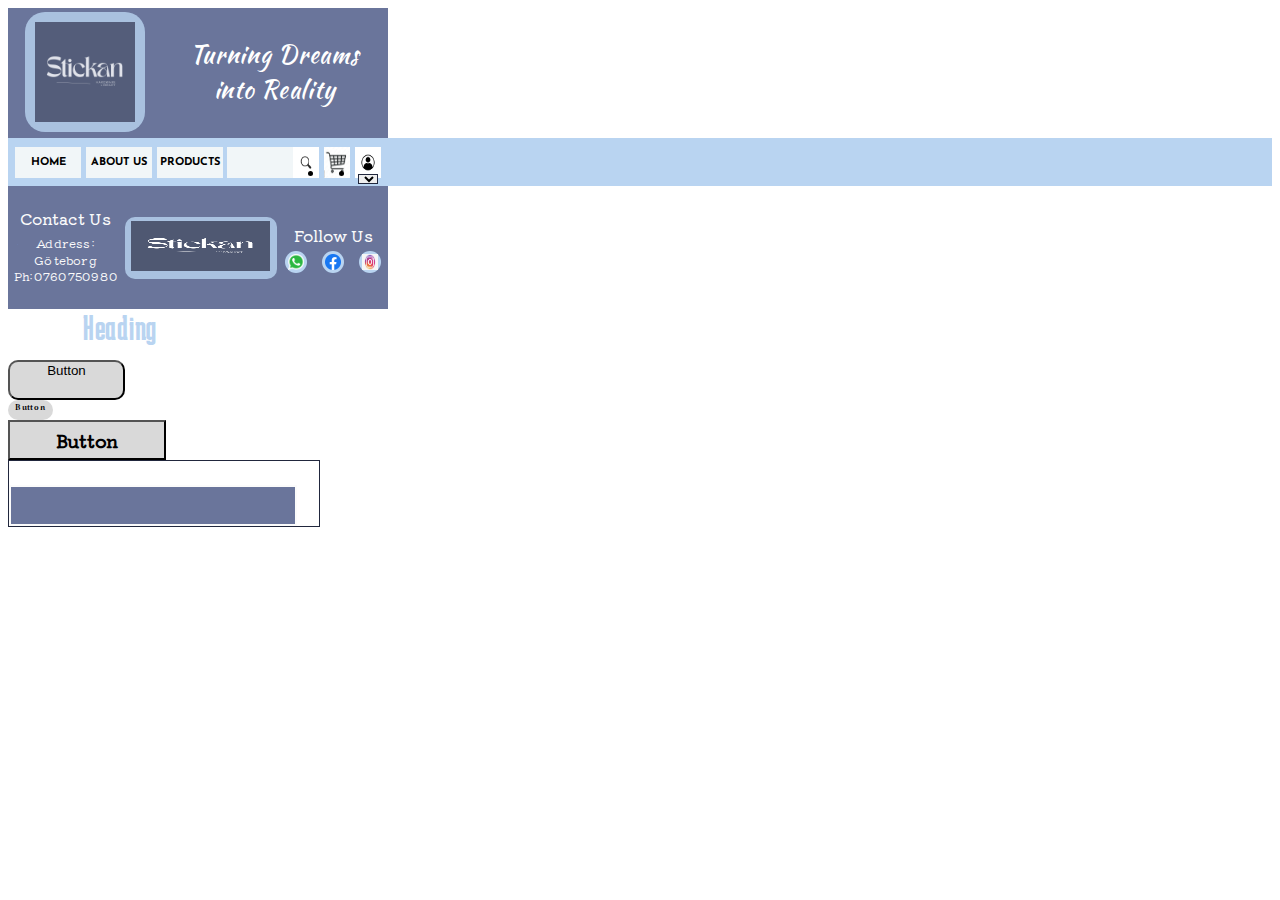
<file: figma/components/index.html>
<!DOCTYPE html>
<html lang="en">

<head>
    <meta charset="UTF-8">
    <meta name="viewport" content="width=device-width, initial-scale=1.0">
    <link rel="stylesheet" href="./components.css">
    <title>Document</title>
</head>

<body>
    <div class="header">
        <div class="logoHeaderBcg">
            <img class="logoImg" src="../images/Hardwae library.png" />
        </div>
        <div class="headerText">
            Turning Dreams into Reality</div>
    </div>

    <nav class="navbar">
        <ul class="nav_container">
            <li class="home">
                <a href="./index.html" class="active">HOME</a>
            </li>
            <li class="aboutUs">
                <a href="./aboutUs.html">ABOUT US</a>
            </li>
            <li class="products">
                <a href="./products.html">PRODUCTS</a>
            </li>
            <li class="search">
                <div class="search_input"></div>
                <img class="search_img" src="../images/360_F_599848646_MdK7wVDJQZygObyKEahVkOuhh0IGdTt3.jpg" />
            </li>
            <li class="cart">
                <a href="./cart.html">
                    <img class="cart" src="../images/1000_F_406690058_3aFL85D8SpbYucvbwW6MOozhM6uu3jLx.jpg" />
                </a>
            </li>
            <li class="profile">
                <label> <img class="profile_img"
                        src="../images/pngtree-avatar-icon-profile-icon-member-login-vector-isolated-png-image_1978396.jpg"
                        alt=""></label>
                <select name="dropdown" id="dropdwn" onchange="window.location.href=this.value">
                    <option></option>
                    <option value="./log-In.html">Log In
                    </option>
                    <option value="./profile.html">My Profile</option>
                </select>
            </li>
        </ul>
    </nav>
    <div class="footer">
        <div class="contactUs">
            <div class="contactUs_head">
                Contact Us</div>
            <div class="address">
                Address: Göteborg</div>
            <div class="phone">
                Ph:0760750980</div>
        </div>
        <div class="logoFooter">
            <div class="logoBcg">
            </div>
            <div class="footerImg">
                <img class="logoImgFooter" src="../images/Hardwae library.png" />
            </div>
        </div>

        <div class="followUs">
            <div class="followUs_head">
                Follow Us</div>
            <div class="icons">
                <div class="watsapp">
                    <div class="iconBcg">
                        <div class="icon" style="position: absolute;">
                            <img class="logoIcon" src="../images/logo-6273368_1280.webp" />
                        </div>
                    </div>
                </div>
                <div class="facebook">
                    <div class="iconBcg">
                        <div class="icon">
                            <img class="logoIcon" src="../images/sm-icons-facebook-logo.webp" />
                        </div>
                    </div>
                </div>
                <div class="instagram">
                    <div class="iconBcg">

                        <div class="icon">
                            <img class="logoIcon"
                                style="width: 16px; height: 16px; left: 3px; top: 3px; position: absolute"
                                src="../images/356-3563301_instagram-instagram-circle-icon.png.jpg" />
                        </div>
                    </div>
                </div>
            </div>
        </div>

    </div>
    <div class="heading">
        <div class="heading_text">
            Heading</div>
    </div>

    <button class="button1">
        Button
    </button>

    <button class="button2">
        Button
    </button>

    <button class="button3">
        Button
    </button>

    <div class="label">
        <div class="label_text">
            Label</div>
        <input type="text" class="labelInput">
        </input>

    </div>

    </div>
</body>

</html>
</file>
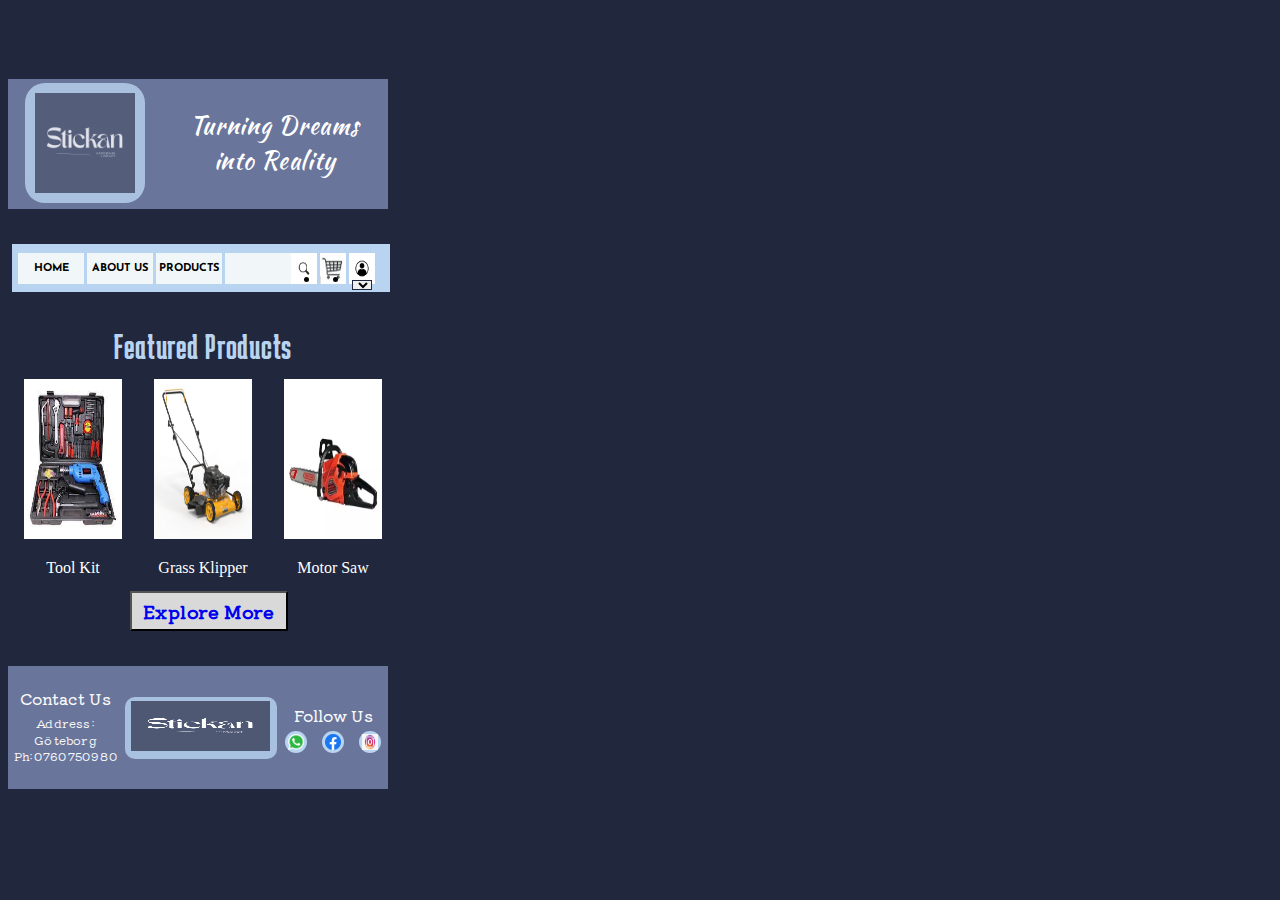
<file: figma/stickan-hardwareLibrary/index.html>
<!DOCTYPE html>
<html lang="en">

<head>
    <meta charset="UTF-8">
    <meta name="viewport" content="width=device-width, initial-scale=1.0">
    <link rel="stylesheet" href="../components/components.css" />
    <link rel="stylesheet" href="./style.css" />
    <title>Stickan</title>
</head>

<body class="page_wrapper">
    <div class="header">
        <div class="logoHeaderBcg">
            <img class="logoImg" src="../images/Hardwae library.png" />
        </div>
        <div class="headerText">
            Turning Dreams into Reality</div>
    </div>
    <nav class="navbar">
        <ul class="nav_container">
            <li class="home">
                <a href="./index.html" class="active">HOME</a>
            </li>
            <li class="aboutUs">
                <a href="./aboutUs.html">ABOUT US</a>
            </li>
            <li class="products">
                <a href="./products.html">PRODUCTS</a>
            </li>
            <li class="search">
                <div class="search_input"></div>
                <img class="search_img" src="../images/360_F_599848646_MdK7wVDJQZygObyKEahVkOuhh0IGdTt3.jpg" />
            </li>
            <li class="cart">
                <a href="./cart.html">
                    <img class="cart" src="../images/1000_F_406690058_3aFL85D8SpbYucvbwW6MOozhM6uu3jLx.jpg" />
                </a>
            </li>
            <li class="profile">
                <label> <img class="profile_img"
                        src="../images/pngtree-avatar-icon-profile-icon-member-login-vector-isolated-png-image_1978396.jpg"
                        alt=""></label>
                <select name="dropdown" id="dropdwn" onchange="window.location.href=this.value">
                    <option></option>
                    <option value="./log-In.html">Log In
                    </option>
                    <option value="./profile.html">My Profile</option>
                </select>
            </li>
        </ul>
    </nav>
    <div class="heading">
        <div class="heading_text">
            Featured Products</div>
    </div>
    <div class="featured_image">
        <div class="img1">
            <img src="../images/kit.jpg" alt="tool_kit">
            <p class="img_text">Tool Kit</p>
        </div>
        <div class="img2">
            <img src="../images/grass klipper.jpg" alt="grass_klipper">
            <p class="img_text">Grass Klipper</p>
        </div>
        <div class="img3">
            <img src="../images/113703_1527943368.webp" alt="motor_saw">
            <p class="img_text">Motor Saw</p>
        </div>
    </div>
    <button class="button3">
        <a href="./products.html"> Explore More</a>
    </button>
    <div class="footer">
        <div class="contactUs">
            <div class="contactUs_head">
                Contact Us</div>
            <div class="address">
                Address: Göteborg</div>
            <div class="phone">
                Ph:0760750980</div>
        </div>
        <div class="logoFooter">
            <div class="logoBcg">
            </div>
            <div class="footerImg">
                <img class="logoImgFooter" src="../images/Hardwae library.png" />
            </div>
        </div>

        <div class="followUs">
            <div class="followUs_head">
                Follow Us</div>
            <div class="icons">
                <div class="watsapp">
                    <div class="iconBcg">
                        <div class="icon" style="position: absolute;">
                            <img class="logoIcon" src="../images/logo-6273368_1280.webp" />
                        </div>
                    </div>
                </div>
                <div class="facebook">
                    <div class="iconBcg">
                        <div class="icon">
                            <img class="logoIcon" src="../images/sm-icons-facebook-logo.webp" />
                        </div>
                    </div>
                </div>
                <div class="instagram">
                    <div class="iconBcg">

                        <div class="icon">
                            <img class="logoIcon"
                                style="width: 16px; height: 16px; left: 3px; top: 3px; position: absolute"
                                src="../images/356-3563301_instagram-instagram-circle-icon.png.jpg" />
                        </div>
                    </div>
                </div>
            </div>
        </div>

    </div>
</body>

</html>
</file>
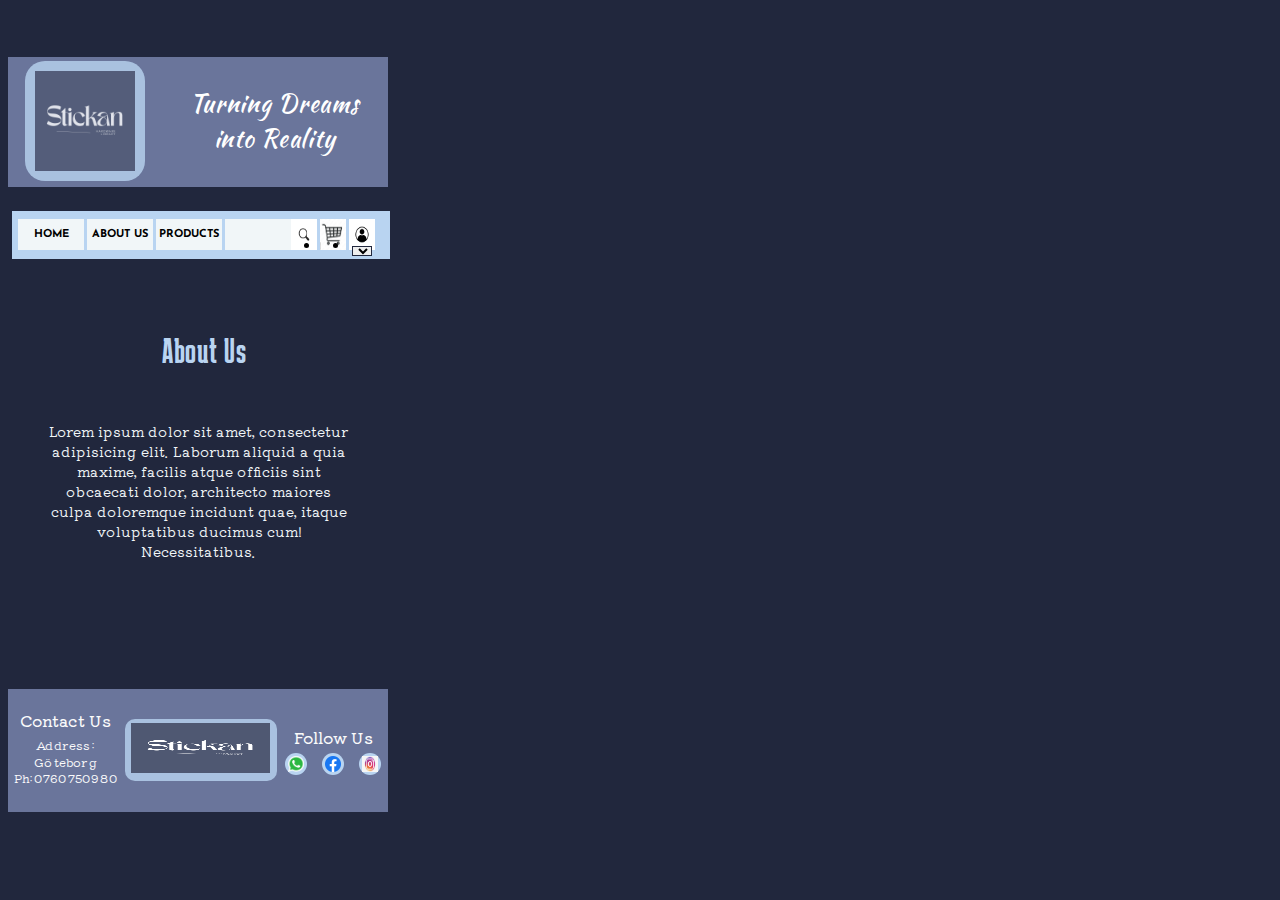
<file: figma/stickan-hardwareLibrary/aboutUs.html>
<!DOCTYPE html>
<html lang="en">

<head>
    <meta charset="UTF-8">
    <meta name="viewport" content="width=device-width, initial-scale=1.0">
    <link rel="stylesheet" href="../components/components.css" />
    <link rel="stylesheet" href="./style.css" />
    <title>Stickan-AboutUs</title>
</head>

<body class="page_wrapper">
    <div class="header">
        <div class="logoHeaderBcg">
            <img class="logoImg" src="../images/Hardwae library.png" />
        </div>
        <div class="headerText">
            Turning Dreams into Reality</div>
    </div>
    <nav class="navbar">
        <ul class="nav_container">
            <li class="home">
                <a href="./index.html" class="active">HOME</a>
            </li>
            <li class="aboutUs">
                <a href="./aboutUs.html">ABOUT US</a>
            </li>
            <li class="products">
                <a href="./products.html">PRODUCTS</a>
            </li>
            <li class="search">
                <div class="search_input"></div>
                <img class="search_img" src="../images/360_F_599848646_MdK7wVDJQZygObyKEahVkOuhh0IGdTt3.jpg" />
            </li>
            <li class="cart">
                <a href="./cart.html">
                    <img class="cart" src="../images/1000_F_406690058_3aFL85D8SpbYucvbwW6MOozhM6uu3jLx.jpg" />
                </a>
            </li>
            <li class="profile">
                <label> <img class="profile_img"
                        src="../images/pngtree-avatar-icon-profile-icon-member-login-vector-isolated-png-image_1978396.jpg"
                        alt=""></label>
                <select name="dropdown" id="dropdwn" onchange="window.location.href=this.value">
                    <option></option>
                    <option value="./log-In.html">Log In
                    </option>
                    <option value="./profile.html">My Profile</option>
                </select>
            </li>




        </ul>
    </nav>
    <div class="heading about_heading">
        <div class="heading_text">
            About Us</div>
    </div>
    <div class="aboutUs_text">
        <p>Lorem ipsum dolor sit amet, consectetur adipisicing elit. Laborum aliquid a quia maxime, facilis atque
            officiis sint obcaecati dolor, architecto maiores culpa doloremque incidunt quae, itaque voluptatibus
            ducimus cum! Necessitatibus.</p>
    </div>

    <div class="footer">
        <div class="contactUs">
            <div class="contactUs_head">
                Contact Us</div>
            <div class="address">
                Address: Göteborg</div>
            <div class="phone">
                Ph:0760750980</div>
        </div>
        <div class="logoFooter">
            <div class="logoBcg">
            </div>
            <div class="footerImg">
                <img class="logoImgFooter" src="../images/Hardwae library.png" />
            </div>
        </div>

        <div class="followUs">
            <div class="followUs_head">
                Follow Us</div>
            <div class="icons">
                <div class="watsapp">
                    <div class="iconBcg">
                        <div class="icon" style="position: absolute;">
                            <img class="logoIcon" src="../images/logo-6273368_1280.webp" />
                        </div>
                    </div>
                </div>
                <div class="facebook">
                    <div class="iconBcg">
                        <div class="icon">
                            <img class="logoIcon" src="../images/sm-icons-facebook-logo.webp" />
                        </div>
                    </div>
                </div>
                <div class="instagram">
                    <div class="iconBcg">

                        <div class="icon">
                            <img class="logoIcon"
                                style="width: 16px; height: 16px; left: 3px; top: 3px; position: absolute"
                                src="../images/356-3563301_instagram-instagram-circle-icon.png.jpg" />
                        </div>
                    </div>
                </div>
            </div>
        </div>

    </div>
</file>
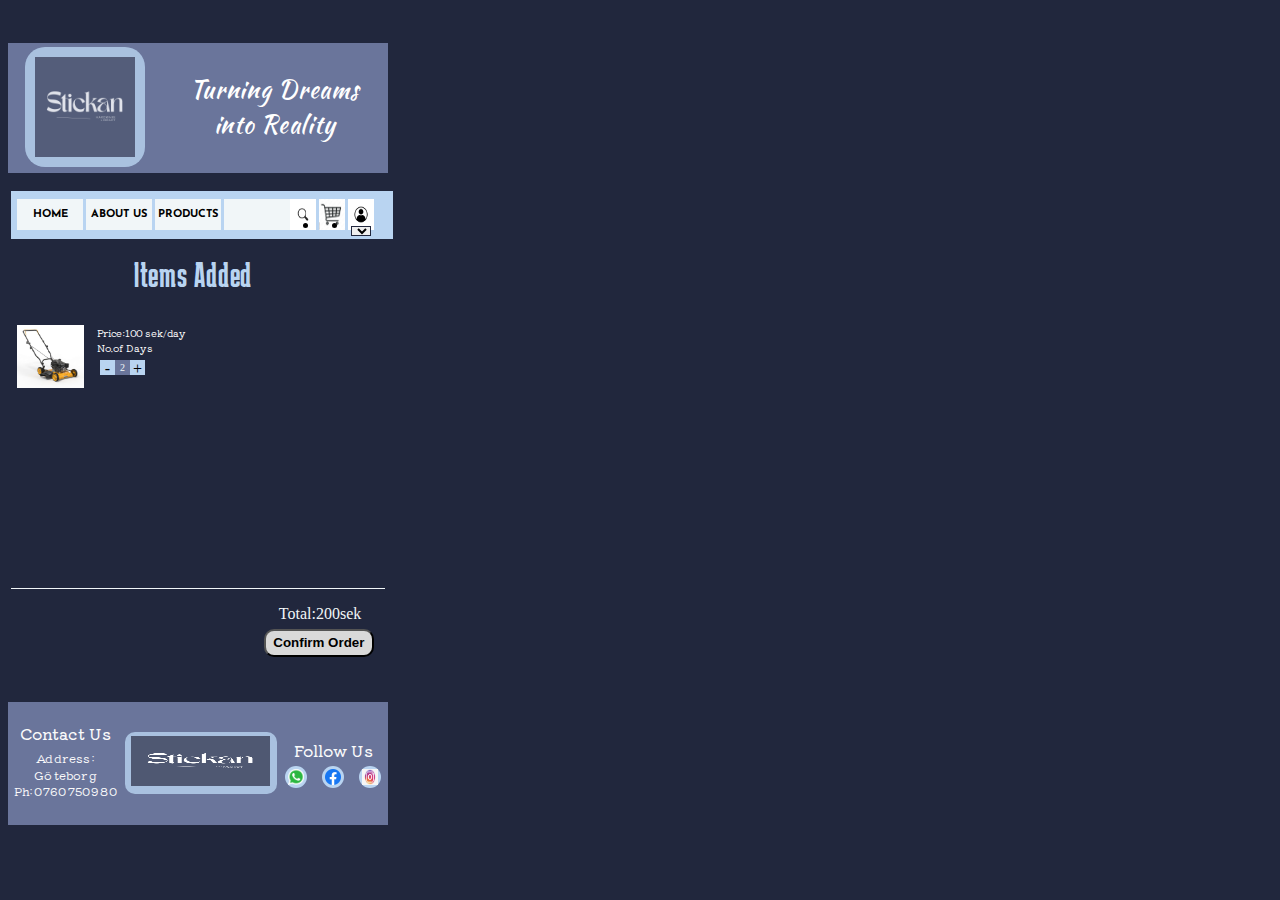
<file: figma/stickan-hardwareLibrary/cart.html>
<!DOCTYPE html>
<html lang="en">

<head>
    <meta charset="UTF-8">
    <meta name="viewport" content="width=device-width, initial-scale=1.0">
    <link rel="stylesheet" href="../components/components.css" />
    <link rel="stylesheet" href="./style.css" />
    <title>Stickan</title>
</head>

<body class="page_wrapper">
    <div class="header">
        <div class="logoHeaderBcg">
            <img class="logoImg" src="../images/Hardwae library.png" />
        </div>
        <div class="headerText">
            Turning Dreams into Reality</div>
    </div>
    <nav class="navbar">
        <ul class="nav_container">
            <li class="home">
                <a href="./index.html" class="active">HOME</a>
            </li>
            <li class="aboutUs">
                <a href="./aboutUs.html">ABOUT US</a>
            </li>
            <li class="products">
                <a href="./products.html">PRODUCTS</a>
            </li>
            <li class="search">
                <div class="search_input"></div>
                <img class="search_img" src="../images/360_F_599848646_MdK7wVDJQZygObyKEahVkOuhh0IGdTt3.jpg" />
            </li>
            <li class="cart">
                <a href="./cart.html">
                    <img class="cart" src="../images/1000_F_406690058_3aFL85D8SpbYucvbwW6MOozhM6uu3jLx.jpg" />
                </a>
            </li>
            <li class="profile">
                <label> <img class="profile_img"
                        src="../images/pngtree-avatar-icon-profile-icon-member-login-vector-isolated-png-image_1978396.jpg"
                        alt=""></label>
                <select name="dropdown" id="dropdwn" onchange="window.location.href=this.value">
                    <option></option>
                    <option value="./log-In.html">Log In
                    </option>
                    <option value="./profile.html">My Profile</option>
                </select>
            </li>
        </ul>
    </nav>
    <div class="heading cart_heading">
        <div class="heading_text">
            Items Added</div>
    </div>
    <div class="productList cart_list">
        <div class="grassClipper">
            <img class="productImg" src="../images/grass klipper.jpg" />
            <div class="product_details item_details">
                Price:100 sek/day<br />No.of Days</div>
            <div class="btn_num">
                <div class="decrement">-</div>
                <div class="num">2</div>
                <div class="increment">+</div>
            </div>

        </div>
    </div>
    <p class="total"> Total:200sek</p>
    <div popover id="order_message">Order Confirmed<a href="./index.html">&times</a></div>
    <button class="button1 order_btn" popovertarget="order_message">
        Confirm Order
    </button>
    <div class="footer">
        <div class="contactUs">
            <div class="contactUs_head">
                Contact Us</div>
            <div class="address">
                Address: Göteborg</div>
            <div class="phone">
                Ph:0760750980</div>
        </div>
        <div class="logoFooter">
            <div class="logoBcg">
            </div>
            <div class="footerImg">
                <img class="logoImgFooter" src="../images/Hardwae library.png" />
            </div>
        </div>

        <div class="followUs">
            <div class="followUs_head">
                Follow Us</div>
            <div class="icons">
                <div class="watsapp">
                    <div class="iconBcg">
                        <div class="icon" style="position: absolute;">
                            <img class="logoIcon" src="../images/logo-6273368_1280.webp" />
                        </div>
                    </div>
                </div>
                <div class="facebook">
                    <div class="iconBcg">
                        <div class="icon">
                            <img class="logoIcon" src="../images/sm-icons-facebook-logo.webp" />
                        </div>
                    </div>
                </div>
                <div class="instagram">
                    <div class="iconBcg">

                        <div class="icon">
                            <img class="logoIcon"
                                style="width: 16px; height: 16px; left: 3px; top: 3px; position: absolute"
                                src="../images/356-3563301_instagram-instagram-circle-icon.png.jpg" />
                        </div>
                    </div>
                </div>
            </div>
        </div>

    </div>

</body>

</html>
</file>
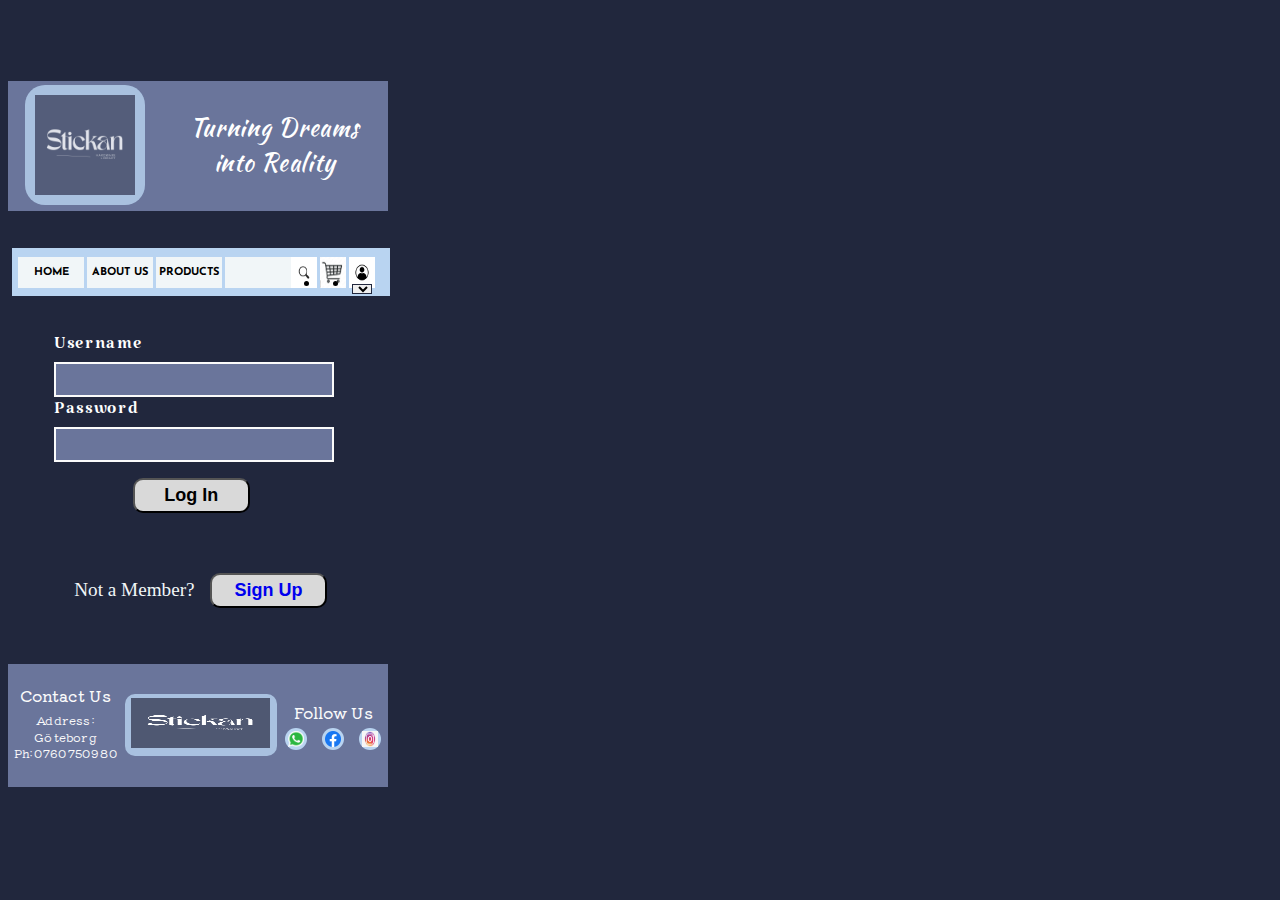
<file: figma/stickan-hardwareLibrary/log-In.html>
<!DOCTYPE html>
<html lang="en">

<head>
    <meta charset="UTF-8">
    <meta name="viewport" content="width=device-width, initial-scale=1.0">
    <link rel="stylesheet" href="../components/components.css" />
    <link rel="stylesheet" href="./style.css" />
    <title>Stickan</title>
</head>

<body class="page_wrapper">
    <div class="header">
        <div class="logoHeaderBcg">
            <img class="logoImg" src="../images/Hardwae library.png" />
        </div>
        <div class="headerText">
            Turning Dreams into Reality</div>
    </div>
    <nav class="navbar">
        <ul class="nav_container">
            <li class="home">
                <a href="./index.html" class="active">HOME</a>
            </li>
            <li class="aboutUs">
                <a href="./aboutUs.html">ABOUT US</a>
            </li>
            <li class="products">
                <a href="./products.html">PRODUCTS</a>
            </li>
            <li class="search">
                <div class="search_input"></div>
                <img class="search_img" src="../images/360_F_599848646_MdK7wVDJQZygObyKEahVkOuhh0IGdTt3.jpg" />
            </li>
            <li class="cart">
                <a href="./cart.html">
                    <img class="cart" src="../images/1000_F_406690058_3aFL85D8SpbYucvbwW6MOozhM6uu3jLx.jpg" />
                </a>
            </li>
            <li class="profile">
                <label> <img class="profile_img"
                        src="../images/pngtree-avatar-icon-profile-icon-member-login-vector-isolated-png-image_1978396.jpg"
                        alt=""></label>
                <select name="dropdown" id="dropdwn" onchange="window.location.href=this.value">
                    <option></option>
                    <option value="./log-In.html">Log In
                    </option>
                    <option value="./profile.html">My Profile</option>
                </select>
            </li>
        </ul>
    </nav>

    <div class="input_logIn">

        <div class="label">
            <div class="label_text">
                Username</div>
            <input type="text" class="labelInput">
            </input>

        </div>
        <div class="label">
            <div class="label_text">
                Password</div>
            <input type="text" class="labelInput">
            </input>

        </div>
        <div popover id="message">Logged In Successfully <a href="./index.html">&times</a></div>
        <button class="button1 logIn_btn" popovertarget="message"> Log In
        </button>
    </div>
    <div class="signUp">
        <p>Not a Member?</p>
        <button class="button1 signUp_btn">
            <a href="./sign-Up.html">Sign Up</a>
        </button>
    </div>

    <div class="footer">
        <div class="contactUs">
            <div class="contactUs_head">
                Contact Us</div>
            <div class="address">
                Address: Göteborg</div>
            <div class="phone">
                Ph:0760750980</div>
        </div>
        <div class="logoFooter">
            <div class="logoBcg">
            </div>
            <div class="footerImg">
                <img class="logoImgFooter" src="../images/Hardwae library.png" />
            </div>
        </div>

        <div class="followUs">
            <div class="followUs_head">
                Follow Us</div>
            <div class="icons">
                <div class="watsapp">
                    <div class="iconBcg">
                        <div class="icon" style="position: absolute;">
                            <img class="logoIcon" src="../images/logo-6273368_1280.webp" />
                        </div>
                    </div>
                </div>
                <div class="facebook">
                    <div class="iconBcg">
                        <div class="icon">
                            <img class="logoIcon" src="../images/sm-icons-facebook-logo.webp" />
                        </div>
                    </div>
                </div>
                <div class="instagram">
                    <div class="iconBcg">

                        <div class="icon">
                            <img class="logoIcon"
                                style="width: 16px; height: 16px; left: 3px; top: 3px; position: absolute"
                                src="../images/356-3563301_instagram-instagram-circle-icon.png.jpg" />
                        </div>
                    </div>
                </div>
            </div>
        </div>

    </div>
</body>

</html>
</file>
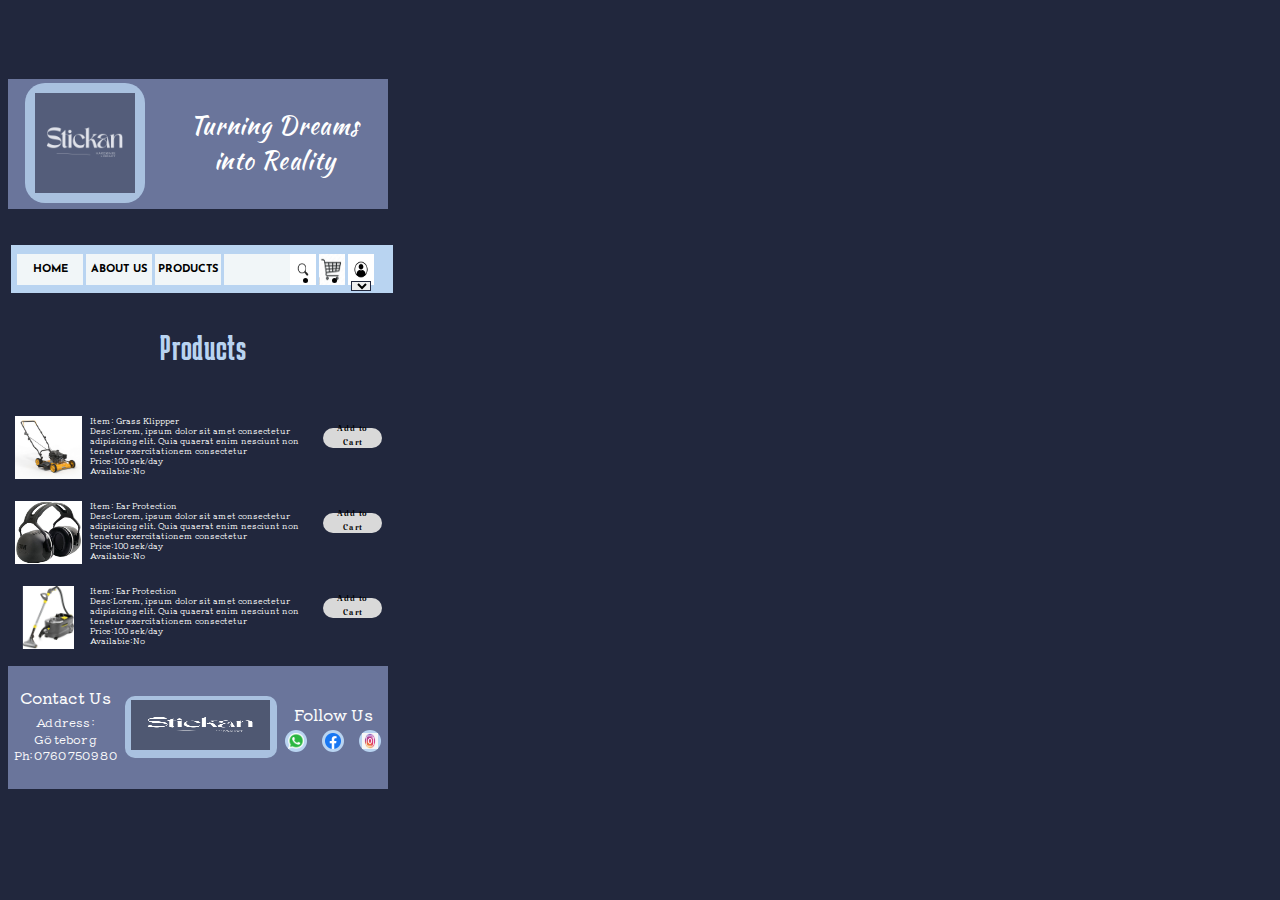
<file: figma/stickan-hardwareLibrary/products.html>
<!DOCTYPE html>
<html lang="en">

<head>
    <meta charset="UTF-8">
    <meta name="viewport" content="width=device-width, initial-scale=1.0">
    <link rel="stylesheet" href="../components/components.css" />
    <link rel="stylesheet" href="./style.css" />
    <title>Products</title>
</head>

<body class="page_wrapper">
    <div class="header">
        <div class="logoHeaderBcg">
            <img class="logoImg" src="../images/Hardwae library.png" />
        </div>
        <div class="headerText">
            Turning Dreams into Reality</div>
    </div>
    <nav class="navbar">
        <ul class="nav_container">
            <li class="home">
                <a href="./index.html" class="active">HOME</a>
            </li>
            <li class="aboutUs">
                <a href="./aboutUs.html">ABOUT US</a>
            </li>
            <li class="products">
                <a href="./products.html">PRODUCTS</a>
            </li>
            <li class="search">
                <div class="search_input"></div>
                <img class="search_img" src="../images/360_F_599848646_MdK7wVDJQZygObyKEahVkOuhh0IGdTt3.jpg" />
            </li>
            <li class="cart">
                <a href="./cart.html">
                    <img class="cart" src="../images/1000_F_406690058_3aFL85D8SpbYucvbwW6MOozhM6uu3jLx.jpg" />
                </a>
            </li>
            <li class="profile">
                <label> <img class="profile_img"
                        src="../images/pngtree-avatar-icon-profile-icon-member-login-vector-isolated-png-image_1978396.jpg"
                        alt=""></label>
                <select name="dropdown" id="dropdwn" onchange="window.location.href=this.value">
                    <option></option>
                    <option value="./log-In.html">Log In
                    </option>
                    <option value="./profile.html">My Profile</option>
                </select>
            </li>
        </ul>
    </nav>
    <div class="heading products_heading">
        <div class="heading_text">
            Products</div>
    </div>

    <div class="productList">
        <div popover id="message">Item added Successfully <a href="./products.html">&times</a>
        </div>

        <div class="grassClipper">
            <img class="productImg" src="../images/grass klipper.jpg" />
            <div class="product_details">
                <p>Item: Grass Klippper<br />Desc:Lorem, ipsum dolor sit amet consectetur adipisicing elit. Quia quaerat
                    enim nesciunt non tenetur exercitationem consectetur<br />Price:100 sek/day<br />Availabie:No</p>
            </div>
            <button class="button2 btn2" popovertarget="message">
                Add to Cart
            </button>
        </div>
        <div class="earProtection">
            <img class="productImg" src="../images/hörselkåpa.jpg" />
            <div class="product_details">
                <p>Item: Ear Protection<br />Desc:Lorem, ipsum dolor sit amet consectetur adipisicing elit. Quia quaerat
                    enim nesciunt non tenetur exercitationem consectetur<br />Price:100 sek/day<br />Availabie:No</p>
            </div>
            <button class="button2 btn2" popovertarget="message">
                Add to Cart
            </button>
        </div>


        <div class="textileCleaner">
            <img class="productImg" src="../images/karcher-tapperenser-puzzi-101.jpg" />
            <div class="product_details">
                <p>Item: Ear Protection<br />Desc:Lorem, ipsum dolor sit amet consectetur adipisicing elit. Quia quaerat
                    enim nesciunt non tenetur exercitationem consectetur<br />Price:100 sek/day<br />Availabie:No</p>
            </div>
            <button class="button2 btn2" popovertarget="message">
                Add to Cart
            </button>
        </div>
        <div class="toolKit">
            <img class="productImg" src="../images/kit.jpg" />
            <div class="product_details">
                <p>Item: Ear Protection<br />Desc:Lorem, ipsum dolor sit amet consectetur adipisicing elit. Quia quaerat
                    enim nesciunt non tenetur exercitationem consectetur<br />Price:100 sek/day<br />Availabie:No</p>
            </div>
            <button class="button2 btn2" popovertarget="message">
                Add to Cart
            </button>
        </div>
        <div class="motorSaw">
            <img class="productImg"
                src="../images/Bosch_impact-drilling_machine-gsb-550-electrician-kit-06011a15l2__17123.webp" />
            <div class="product_details">
                <p>Item: Ear Protection<br />Desc:Lorem, ipsum dolor sit amet consectetur adipisicing elit. Quia quaerat
                    enim nesciunt non tenetur exercitationem consectetur<br />Price:100 sek/day<br />Availabie:No</p>
            </div>
            <button class="button2 btn2" popovertarget="message">
                Add to Cart
            </button>
        </div>
    </div>
    <div class="footer">
        <div class="contactUs">
            <div class="contactUs_head">
                Contact Us</div>
            <div class="address">
                Address: Göteborg</div>
            <div class="phone">
                Ph:0760750980</div>
        </div>
        <div class="logoFooter">
            <div class="logoBcg">
            </div>
            <div class="footerImg">
                <img class="logoImgFooter" src="../images/Hardwae library.png" />
            </div>
        </div>

        <div class="followUs">
            <div class="followUs_head">
                Follow Us</div>
            <div class="icons">
                <div class="watsapp">
                    <div class="iconBcg">
                        <div class="icon" style="position: absolute;">
                            <img class="logoIcon" src="../images/logo-6273368_1280.webp" />
                        </div>
                    </div>
                </div>
                <div class="facebook">
                    <div class="iconBcg">
                        <div class="icon">
                            <img class="logoIcon" src="../images/sm-icons-facebook-logo.webp" />
                        </div>
                    </div>
                </div>
                <div class="instagram">
                    <div class="iconBcg">

                        <div class="icon">
                            <img class="logoIcon"
                                style="width: 16px; height: 16px; left: 3px; top: 3px; position: absolute"
                                src="../images/356-3563301_instagram-instagram-circle-icon.png.jpg" />
                        </div>
                    </div>
                </div>
            </div>
        </div>

    </div>

</body>

</html>
</file>
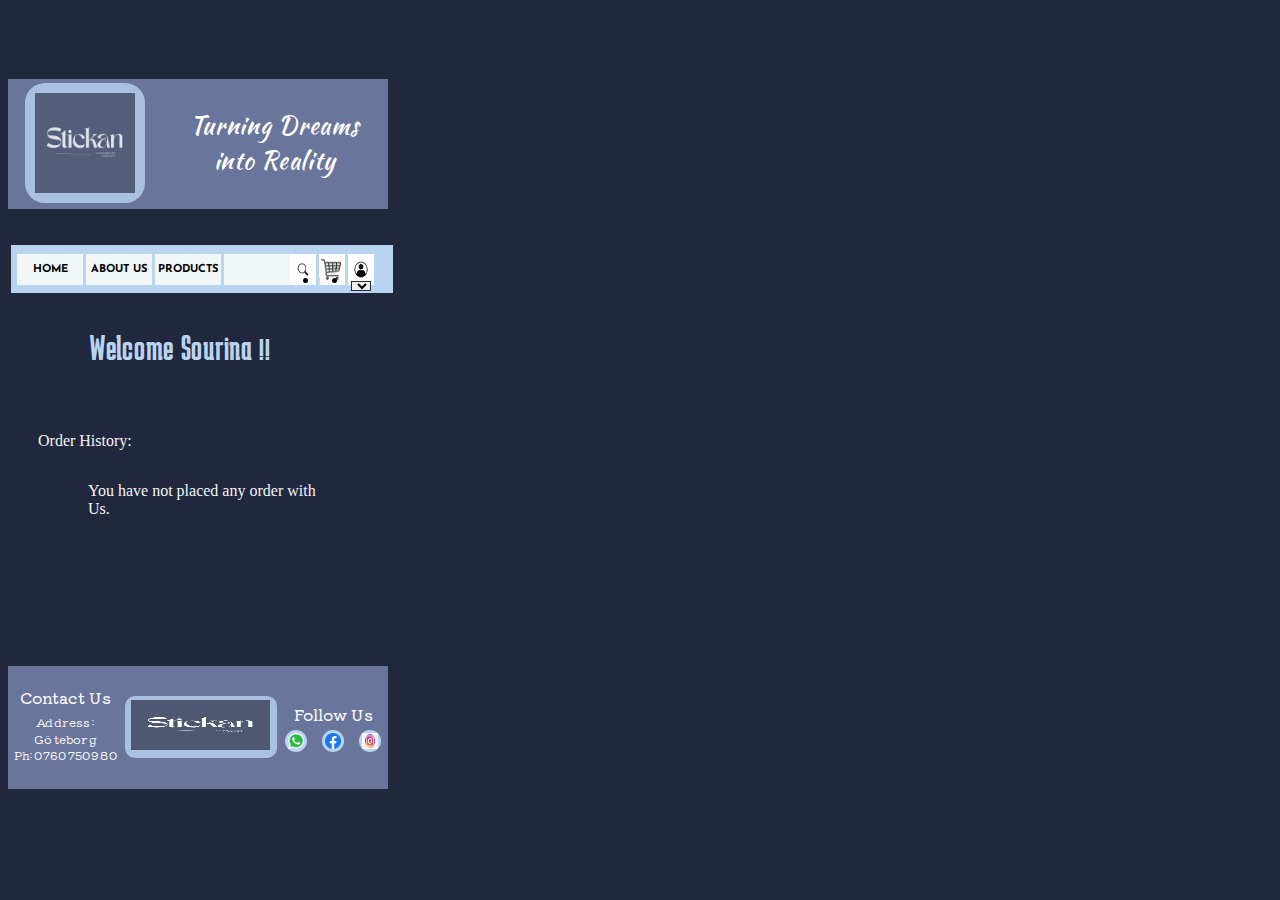
<file: figma/stickan-hardwareLibrary/profile.html>
<!DOCTYPE html>
<html lang="en">

<head>
    <meta charset="UTF-8">
    <meta name="viewport" content="width=device-width, initial-scale=1.0">
    <link rel="stylesheet" href="../components/components.css" />
    <link rel="stylesheet" href="./style.css" />
    <title>Stickan</title>
</head>

<body class="page_wrapper">
    <div class="header">
        <div class="logoHeaderBcg">
            <img class="logoImg" src="../images/Hardwae library.png" />
        </div>
        <div class="headerText">
            Turning Dreams into Reality</div>
    </div>
    <nav class="navbar">
        <ul class="nav_container">
            <li class="home">
                <a href="./index.html" class="active">HOME</a>
            </li>
            <li class="aboutUs">
                <a href="./aboutUs.html">ABOUT US</a>
            </li>
            <li class="products">
                <a href="./products.html">PRODUCTS</a>
            </li>
            <li class="search">
                <div class="search_input"></div>
                <img class="search_img" src="../images/360_F_599848646_MdK7wVDJQZygObyKEahVkOuhh0IGdTt3.jpg" />
            </li>
            <li class="cart">
                <a href="./cart.html">
                    <img class="cart" src="../images/1000_F_406690058_3aFL85D8SpbYucvbwW6MOozhM6uu3jLx.jpg" />
                </a>
            </li>
            <li class="profile">
                <label> <img class="profile_img"
                        src="../images/pngtree-avatar-icon-profile-icon-member-login-vector-isolated-png-image_1978396.jpg"
                        alt=""></label>
                <select name="dropdown" id="dropdwn" onchange="window.location.href=this.value">
                    <option></option>
                    <option value="./log-In.html">Log In
                    </option>
                    <option value="./profile.html">My Profile</option>
                </select>
            </li>
        </ul>
    </nav>
    <div class="heading welcome_heading">
        <div class="heading_text">
            Welcome Sourina !!</div>
    </div>
    <div class="order_body">
        <p class="order_heading">Order History:</p>
        <p class="order_desc">You have not placed any order with Us.</p>
    </div>
    <div class="footer">
        <div class="contactUs">
            <div class="contactUs_head">
                Contact Us</div>
            <div class="address">
                Address: Göteborg</div>
            <div class="phone">
                Ph:0760750980</div>
        </div>
        <div class="logoFooter">
            <div class="logoBcg">
            </div>
            <div class="footerImg">
                <img class="logoImgFooter" src="../images/Hardwae library.png" />
            </div>
        </div>

        <div class="followUs">
            <div class="followUs_head">
                Follow Us</div>
            <div class="icons">
                <div class="watsapp">
                    <div class="iconBcg">
                        <div class="icon" style="position: absolute;">
                            <img class="logoIcon" src="../images/logo-6273368_1280.webp" />
                        </div>
                    </div>
                </div>
                <div class="facebook">
                    <div class="iconBcg">
                        <div class="icon">
                            <img class="logoIcon" src="../images/sm-icons-facebook-logo.webp" />
                        </div>
                    </div>
                </div>
                <div class="instagram">
                    <div class="iconBcg">

                        <div class="icon">
                            <img class="logoIcon"
                                style="width: 16px; height: 16px; left: 3px; top: 3px; position: absolute"
                                src="../images/356-3563301_instagram-instagram-circle-icon.png.jpg" />
                        </div>
                    </div>
                </div>
            </div>
        </div>

    </div>
</body>

</html>
</file>
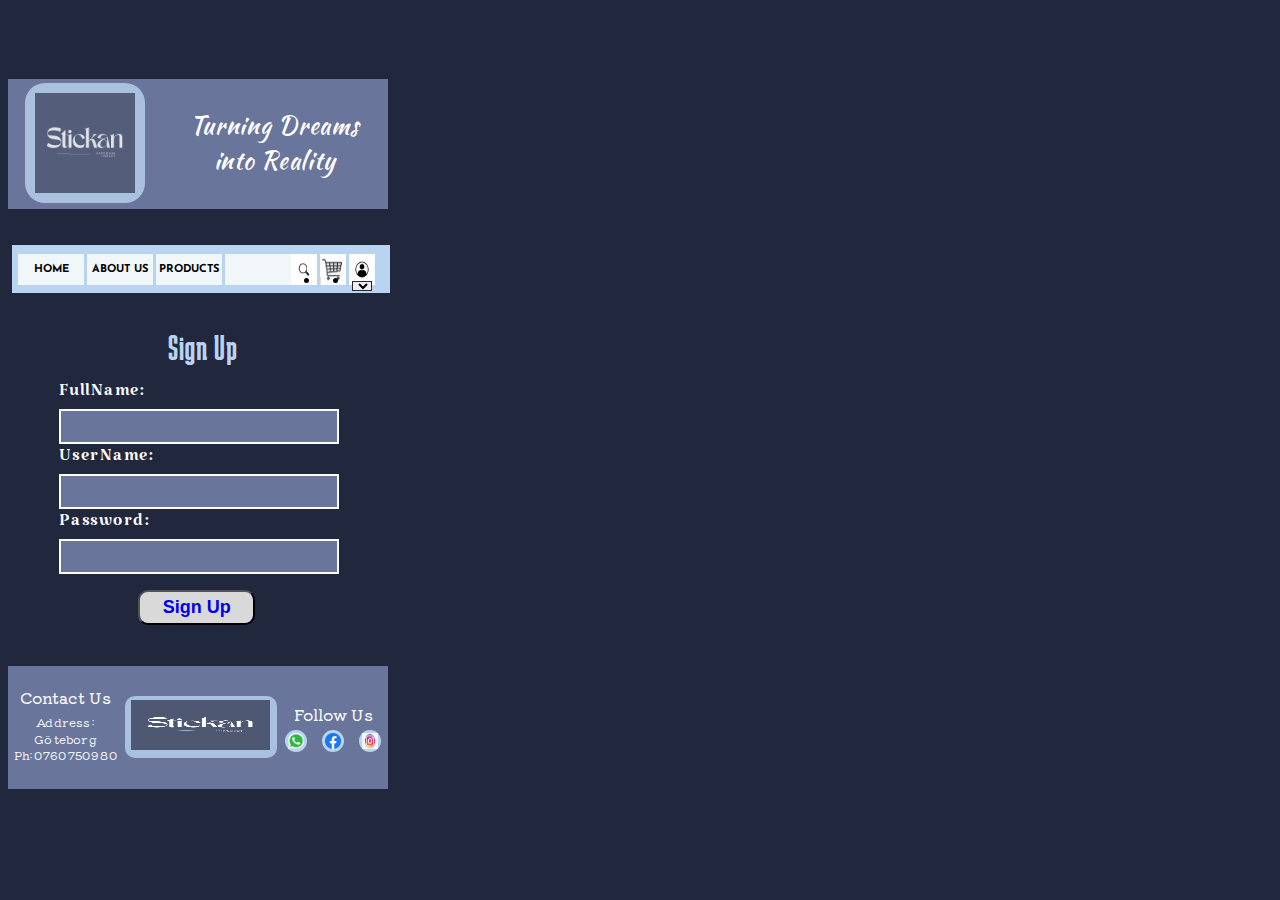
<file: figma/stickan-hardwareLibrary/sign-Up.html>
<!DOCTYPE html>
<html lang="en">

<head>
    <meta charset="UTF-8">
    <meta name="viewport" content="width=device-width, initial-scale=1.0">
    <link rel="stylesheet" href="../components/components.css" />
    <link rel="stylesheet" href="./style.css" />
    <title>Stickan</title>
</head>

<body class="page_wrapper">
    <div class="header">
        <div class="logoHeaderBcg">
            <img class="logoImg" src="../images/Hardwae library.png" />
        </div>
        <div class="headerText">
            Turning Dreams into Reality</div>
    </div>
    <nav class="navbar">
        <ul class="nav_container">
            <li class="home">
                <a href="./index.html" class="active">HOME</a>
            </li>
            <li class="aboutUs">
                <a href="./aboutUs.html">ABOUT US</a>
            </li>
            <li class="products">
                <a href="./products.html">PRODUCTS</a>
            </li>
            <li class="search">
                <div class="search_input"></div>
                <img class="search_img" src="../images/360_F_599848646_MdK7wVDJQZygObyKEahVkOuhh0IGdTt3.jpg" />
            </li>
            <li class="cart">
                <a href="./cart.html">
                    <img class="cart" src="../images/1000_F_406690058_3aFL85D8SpbYucvbwW6MOozhM6uu3jLx.jpg" />
                </a>
            </li>
            <li class="profile">
                <label> <img class="profile_img"
                        src="../images/pngtree-avatar-icon-profile-icon-member-login-vector-isolated-png-image_1978396.jpg"
                        alt=""></label>
                <select name="dropdown" id="dropdwn" onchange="window.location.href=this.value">
                    <option></option>
                    <option value="./log-In.html">Log In
                    </option>
                    <option value="./profile.html">My Profile</option>
                </select>
            </li>
        </ul>
    </nav>
    <div class="heading signUp_heading">
        <div class="heading_text">
            Sign Up</div>
    </div>
    <div class="signUp_form">
        <div class="label">
            <div class="label_text">
                FullName:</div>
            <input type="text" class="labelInput">
            </input>

        </div>
        <div class="label">
            <div class="label_text">
                UserName:</div>
            <input type="text" class="labelInput">
            </input>

        </div>
        <div class="label">
            <div class="label_text">
                Password:</div>
            <input type="text" class="labelInput">
            </input>

        </div>
        <button class="button1 logIn_btn">
            <a href="./log-In.html">Sign Up</a>
        </button>
    </div>

    <div class="footer">
        <div class="contactUs">
            <div class="contactUs_head">
                Contact Us</div>
            <div class="address">
                Address: Göteborg</div>
            <div class="phone">
                Ph:0760750980</div>
        </div>
        <div class="logoFooter">
            <div class="logoBcg">
            </div>
            <div class="footerImg">
                <img class="logoImgFooter" src="../images/Hardwae library.png" />
            </div>
        </div>

        <div class="followUs">
            <div class="followUs_head">
                Follow Us</div>
            <div class="icons">
                <div class="watsapp">
                    <div class="iconBcg">
                        <div class="icon" style="position: absolute;">
                            <img class="logoIcon" src="../images/logo-6273368_1280.webp" />
                        </div>
                    </div>
                </div>
                <div class="facebook">
                    <div class="iconBcg">
                        <div class="icon">
                            <img class="logoIcon" src="../images/sm-icons-facebook-logo.webp" />
                        </div>
                    </div>
                </div>
                <div class="instagram">
                    <div class="iconBcg">

                        <div class="icon">
                            <img class="logoIcon"
                                style="width: 16px; height: 16px; left: 3px; top: 3px; position: absolute"
                                src="../images/356-3563301_instagram-instagram-circle-icon.png.jpg" />
                        </div>
                    </div>
                </div>
            </div>
        </div>

    </div>
</body>

</html>
</file>
<file: figma/components/components.css>
@import url("https://fonts.googleapis.com/css2?family=Kaushan+Script&display=swap");
@import url("https://fonts.googleapis.com/css2?family=Josefin+Sans:ital,wght@0,100..700;1,100..700&display=swap");
@import url("https://fonts.googleapis.com/css2?family=Josefin+Sans:ital,wght@0,100..700;1,100..700&family=Kiwi+Maru&display=swap");
@import url("https://fonts.googleapis.com/css2?family=Josefin+Sans:ital,wght@0,100..700;1,100..700&family=Karantina:wght@300;400;700&family=Kiwi+Maru&display=swap");
@import url("https://fonts.googleapis.com/css2?family=Josefin+Sans:ital,wght@0,100..700;1,100..700&family=Karantina:wght@300;400;700&family=Katibeh&family=Kiwi+Maru&display=swap");

/* Header */
.header {
  width: 380px;
  height: 130px;
  position: relative;
  background: #6a759b;
}

.header .logoHeaderBcg {
  width: 120px;
  height: 120px;
  left: 17px;
  top: 4px;
  position: absolute;
  opacity: 0.8;
  background: #b9d4f1;
  border-radius: 20px;
}

.header .logoHeaderBcg .logoImg {
  width: 100px;
  height: 100px;
  left: 10px;
  top: 10px;
  position: absolute;
}
.header .headerText {
  width: 201px;
  height: 57px;
  left: 166px;
  top: 29px;
  position: absolute;
  text-align: center;
  color: white;
  font-size: 24px;
  font-family: Kaushan Script;
  font-weight: 400;
  letter-spacing: 0.72px;
}

/* Navbar */
.navbar {
  background: #b9d4f1;
  display: flex;
  align-items: center;
}

.nav_container {
  width: 370px;
  height: 48px;
  display: flex;
  flex-direction: row;
  justify-content: space-around;
  align-items: center;
  padding-left: 5px;
  padding-right: 5px;
  margin: 0px;
}
.nav_container a {
  text-decoration: none;
  color: black;
}
.navbar .home,
.navbar .aboutUs,
.navbar .products,
.navbar .search .search_input {
  display: flex;
  align-items: center;
  justify-content: center;
  width: 66px;
  height: 31px;
  left: 8px;
  top: 12px;
  text-align: center;
  font-size: 11px;
  font-family: Josefin Sans;
  font-weight: 700;
  background: #f1f6f8;
  list-style: none;
}
.navbar .search {
  display: flex;
  flex-direction: row;
}
.navbar .search .search_img {
  width: 26px;
  height: 31px;
  left: 86px;
  top: 3px;
}
.navbar .cart,
.navbar .profile {
  width: 26px;
  height: 31px;
  left: 86px;
  top: 3px;
}

.profile_img {
  width: 26px;
  height: 31px;
}
#dropdwn {
  position: relative;
  left: 3px;
  bottom: 8px;
  width: 20px;
  height: 10px;
}
select {
  border: 1px solid #21273d;
}

/* footer */
.footer {
  width: 380px;
  height: 123px;
  background: #6a759b;
  display: flex;
  flex-direction: row;
  justify-content: space-around;
  align-items: center;
  position: sticky;
  bottom: 40px;
}
.footer .contactUs {
  width: 115px;
  height: 92px;
  display: flex;
  flex-direction: column;
  justify-content: center;
  align-items: center;
  color: #fbfbfb;
  text-align: center;
  font-family: Kiwi Maru;
}
.footer .contactUs .contactUs_head {
  width: 105px;
  height: 28px;
  font-size: 16px;
  font-weight: 500;
}
.footer .contactUs .address {
  width: 115px;
  height: 33px;
  font-size: 12px;
  font-weight: 400;
  letter-spacing: 0.24px;
}
.footer .contactUs .phone {
  width: 103px;
  height: 23px;
  font-size: 12px;
  font-weight: 400;
  letter-spacing: 0.24px;
}
.footer .logoFooter {
  width: 162px;
  height: 121px;
  justify-content: center;
  align-items: center;
  display: inline-flex;
}

.footer .logoFooter .logoBcg {
  width: 152px;
  height: 62px;
  /* position: relative; */
  opacity: 0.8;
  background: #b9d4f1;
  border-radius: 10px;
}

.footer .logoFooter .footerImg {
  position: absolute;
}
.footer .logoFooter .footerImg .logoImgFooter {
  width: 139px;
  height: 50px;
}
.followUs {
  display: flex;
  flex-direction: column;
}
.followUs .followUs_head {
  width: 110px;
  height: 28px;
  text-align: center;
  color: #fbfbfb;
  font-size: 16px;
  font-family: Kiwi Maru;
  font-weight: 500;
}
.followUs .icons {
  display: flex;
  flex-direction: row;
  justify-content: space-around;
}
.followUs .icons .iconBcg {
  width: 22px;
  height: 22px;
  left: 0px;
  top: 0px;
  position: relative;
  background: #b9d4f1;
  border-radius: 9999px;
}
.followUs .icons .iconBcg .logoIcon {
  width: 16px;
  height: 16px;
  left: 3px;
  top: 3px;
  position: absolute;
}

/* heading style */
.heading {
  width: 215px;
  height: 51px;
}
.heading .heading_text {
  width: 224px;
  height: 51px;
  left: 10px;
  top: 0px;
  text-align: center;
  color: #b9d4f1;
  font-size: 36px;
  font-family: Karantina;
  font-weight: 400;
  letter-spacing: 0.72px;
}

/* button styles */
.button1 {
  width: 117px;
  height: 40px;
  display: flex;
  justify-content: center;
  background: #d9d9d9;
  border-radius: 10px;
}

.button2 {
  width: 45px;
  height: 20px;
  background: #d9d9d9;
  border-radius: 10px;
  display: flex;
  justify-content: center;
  text-align: center;
  color: black;
  font-size: 12px;
  font-family: Katibeh;
  font-weight: 400;
  letter-spacing: 0.36px;
  word-wrap: break-word;
  align-items: center;
  border: 0px;
}

.button3 {
  width: 158px;
  height: 40px;
  background: #d9d9d9;
  display: flex;
  justify-content: center;
  align-items: center;
  font-size: 18px;
  font-family: Kiwi Maru;
  font-weight: 600;
}
a {
  text-decoration: none;
}
/* label style */
.label {
  width: 310px;
  height: 65px;
  display: flex;
  flex-direction: column;
  justify-content: space-between;
  border: 1px solid #21273d;
}
.label .label_text {
  width: 151px;
  height: 15px;
  text-align: left;
  color: white;
  font-size: 24px;
  font-family: Katibeh;
  font-weight: 400;
  letter-spacing: 0.72px;
}
.label .labelInput {
  width: 280px;
  height: 35px;
  background: #6a759b;
  border: 2px #fbfbfb solid;
}
</file>
<file: figma/stickan-hardwareLibrary/style.css>
/* general css for all pages */
* {
  box-sizing: border-box;
}

.page_wrapper {
  background-color: #21273d;
  max-width: 390px;
  height: 852px;
  display: grid;
  grid-template-columns: repeat(10px);
  grid-template-rows: repeat(20, 1fr);
}

.header {
  grid-column: 1/21;
  grid-row: 3/5;
}
.navbar {
  grid-column: 2/19;
  grid-row: 6/7;
}
.heading {
  grid-column: 5/16;
  grid-row: 8/9;
}

/* homepage */
.featured_image {
  grid-row: 9/11;
  grid-column: 1/21;
  display: flex;
  flex-direction: row;
  justify-content: space-around;
}
.featured_image img {
  height: 160px;
  width: 98px;
}
.img_text {
  text-align: center;
  color: white;
}
.button3 {
  grid-row: 15/16;
  grid-column: 7/15;
}
.footer {
  grid-row: 17/19;
  grid-column: 1/21;
}

/* about us */
.aboutUs_text {
  width: 302px;
  height: 209px;
  text-align: center;
  color: #f1f6f8;
  font-size: 14px;
  font-family: Kiwi Maru;
  font-weight: 400;
  word-wrap: break-word;
  grid-row: 12/14;
  grid-column: 6/15;
}
.about_heading {
  grid-column: 8/13;
  grid-row: 10/11;
}

/* products page */
.productList {
  grid-row: 10/19;
  grid-column: 2/19;
  width: 374px;
  height: 264px;
  overflow: scroll;
}
.grassClipper,
.earProtection,
.textileCleaner,
.toolKit,
.motorSaw {
  width: 381px;
  height: 85px;
  left: 19px;
  top: 370px;
  display: flex;
  flex-direction: row;
  justify-content: space-around;
}
.productImg {
  width: 67px;
  height: 63px;
}
.product_details {
  width: 230px;
  height: 60px;
  left: 73px;
  color: white;
  font-size: 7px;
  font-family: Kiwi Maru;
  font-weight: 400;
  word-wrap: break-word;
}
.product_details p {
  font-size: 8px;
  margin: 0px;
  line-height: 10px;
}
.btn2 {
  width: 59px;
  height: 20px;
  position: relative;
  top: 12px;
  left: -5px;
}
#message {
  height: 100px;
  width: 200px;
  text-align: center;
  font-size: large;
  background-color: #b9d4f1;
  padding-top: 40px;
}
#message a {
  position: relative;
  top: -60px;
  right: -80px;
}

/* cart page */
.item_details {
  font-size: 10px;
}
.btn_num {
  position: relative;
  left: -240px;
  top: 35px;
  display: flex;
  flex-direction: row;
  height: 15px;
}
.decrement,
.increment {
  width: 15px;
  background-color: #b9d4f1;
  text-align: center;
  padding-bottom: 2px;
}
.num {
  width: 15px;
  background-color: #6a759b;
  color: #f1f6f8;
  text-align: center;
  padding-top: 2px;
  font-size: 10px;
}
.cart_list {
  grid-row: 10/13;
  border-bottom: 1px solid #f1f6f8;
}
.total {
  grid-row: 13/14;
  grid-column: 15/18;
  color: #f1f6f8;
  position: relative;
  right: -15px;
}
.order_btn {
  grid-column: 15/18;
  grid-row: 14/15;
  height: 28px;
  width: 110px;
  align-items: center;
  font-weight: 600;
  position: relative;
  top: -10px;
}
.cart_heading {
  grid-column: 6/16;
}
#order_message {
  height: 100px;
  width: 200px;
  text-align: center;
  font-size: large;
  background-color: #b9d4f1;
  padding-top: 40px;
}
#order_message a {
  position: relative;
  right: -20px;
  top: -40px;
  border: 2px solid wheat;
}

/* log in page */
.input_logIn {
  grid-row: 8/13;
  grid-column: 4/18;
}
.logIn_btn {
  position: relative;
  left: 80px;
  top: 15px;
  height: 35px;
  font-size: large;
  align-items: center;
  font-weight: 600;
}
.signUp {
  grid-row: 14/16;
  grid-column: 5/16;
  display: flex;
  flex-direction: row;
  align-items: center;
  color: #f1f6f8;
  font-size: larger;
  justify-content: space-between;
}
.signUp_btn {
  height: 35px;
  font-size: large;
  align-items: center;
  font-weight: 600;
  margin-left: 10px;
}
.logIn_btn a,
.signUp_btn a {
  text-decoration: none;
}

.input_logIn #message a {
  position: relative;
  border: 2px solid wheat;
}

/* sign up form */
.signUp_form {
  grid-row: 9/14;
  grid-column: 5/18;
}
.signUp_heading {
  grid-column: 7/14;
}

/* profile page */
.order_body {
  grid-row: 10/16;
  grid-column: 4/12;
  display: flex;
  flex-direction: column;
  color: #f1f6f8;
}
.order_heading {
  position: relative;
  left: 0px;
}
.order_desc {
  position: relative;
  left: 50px;
}
</file>
